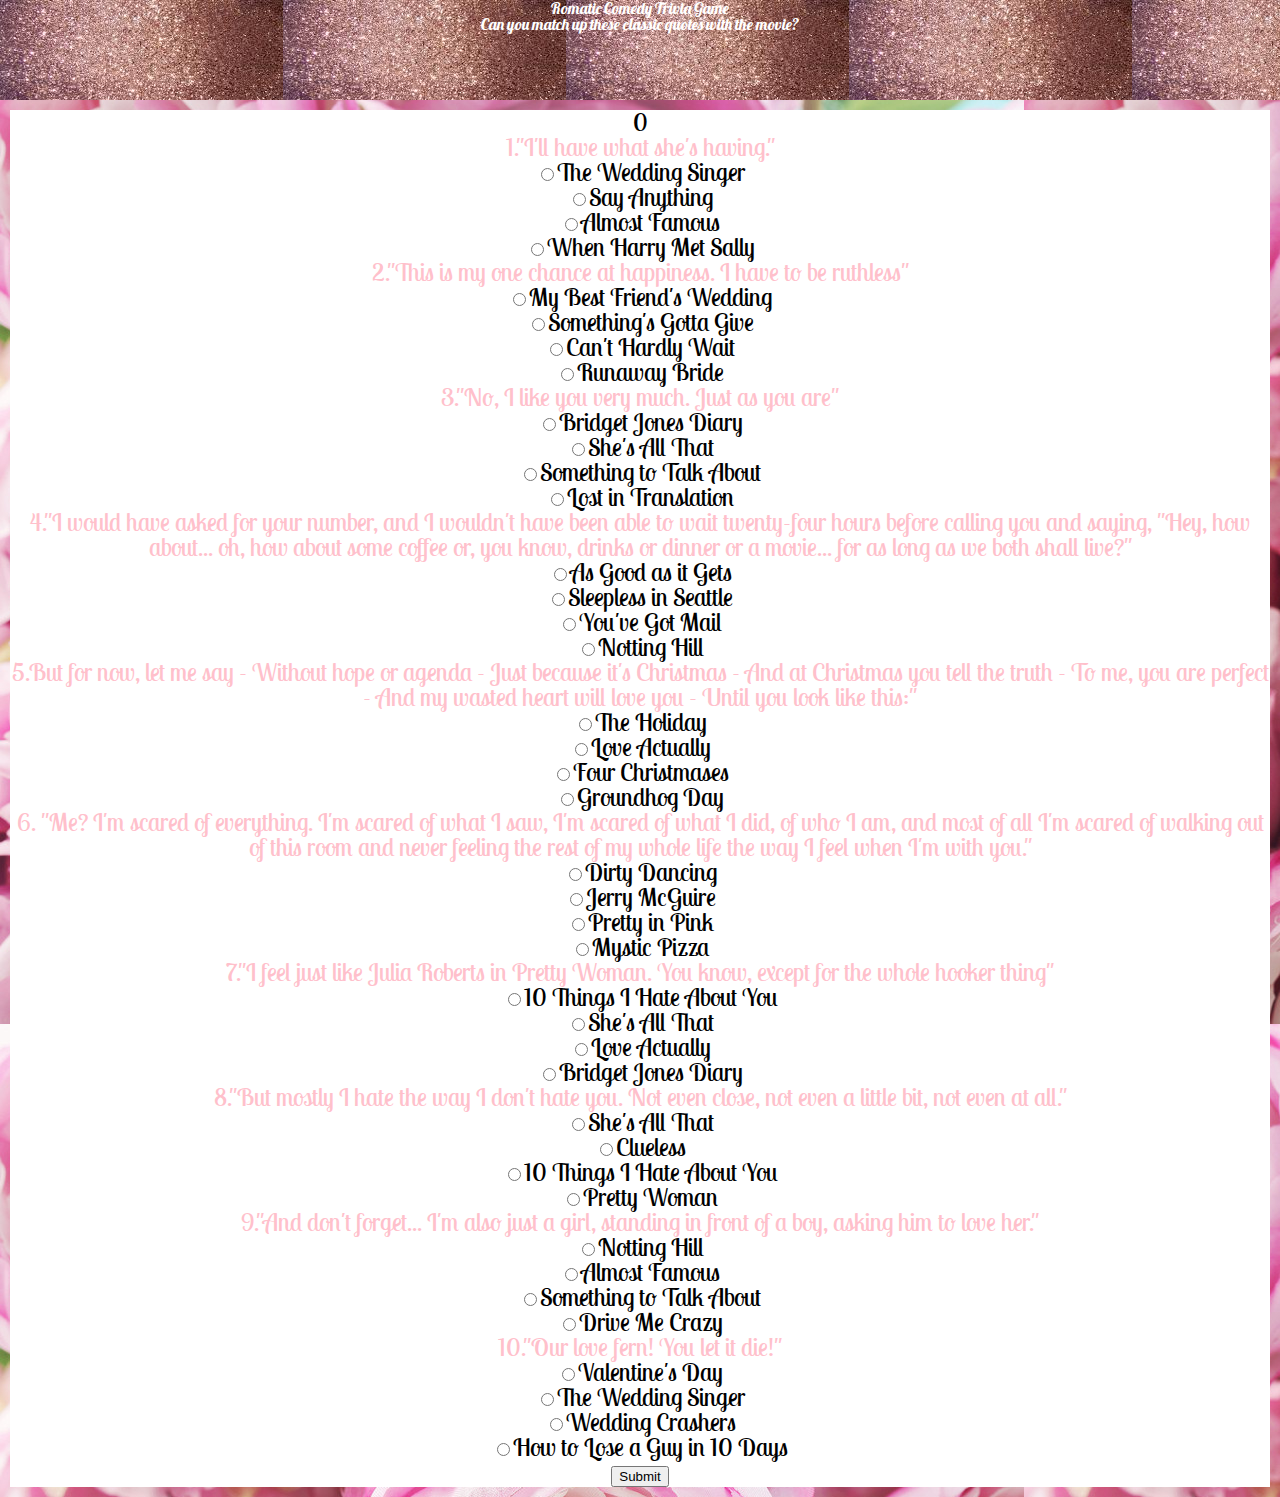
<file: index.html>
<!DOCTYPE html>
<html lang="en">
<head>
    <meta charset="UTF-8">
    <title>RomCom Trivia Game</title>
    
   <!--Style sheets-->
    <link rel="stylesheet" type="text/css" href="assets/css/reset.css">
    <link rel="stylesheet" type="text/css" href="assets/css/style.css">


    <!-- Bootstrap File -->
    <link rel="stylesheet" href="https://maxcdn.bootstrapcdn.com/bootstrap/3.3.6/css/bootstrap.min.css" integrity="sha384-1q8mTJOASx8j1Au+a5WDVnPi2lkFfwwEAa8hDDdjZlpLegxhjVME1fgjWPGmkzs7" crossorigin="anonymous">  

    <!-- Fonts -->
  <link href='https://fonts.googleapis.com/css?family=Lobster|Poiret+One|Lobster+Two' rel='stylesheet' type='text/css'> 
  <!-- Jquery -->



</head>

<div class="page-header">

  <h1>Romatic Comedy Trivia Game</h1><h2>Can you match up these classic quotes with the movie?</h2>
</div>
<body>

<div id="main-container" class="container">
<section class="main-section">


<div id="status">0</div>

<p class="question">1."I'll have what she's having."</p>        

<ul class="answers">            
<input type="radio" name="q1" value="a" id="q1a"><label for="q1a">The Wedding Singer</label><br/>          
<input type="radio" name="q1" value="b" id="q1b"><label for="q1b">Say Anything</label><br/>            
<input type="radio" name="q1" value="c" id="q1c"><label for="q1c">Almost Famous</label><br/>            
<input type="radio" name="q1" value="d" id="q1d"><label for="q1d">When Harry Met Sally</label><br/>       
</ul>        


<p class="question">2."This is my one chance at happiness. I have to be ruthless"</p>        

<ul class="answers">            
<input type="radio" name="q2" value="a" id="q2a"><label for="q2a">My Best Friend's Wedding</label><br/>           
<input type="radio" name="q2" value="b" id="q2b"><label for="q2b">Something's Gotta Give</label><br/>            
<input type="radio" name="q2" value="c" id="q2c"><label for="q2c">Can't Hardly Wait</label><br/>           
<input type="radio" name="q2" value="d" id="q2d"><label for="q2d">Runaway Bride</label><br/>       
</ul>        

<p class="question">3."No, I like you very much. Just as you are"</p>        

<ul class="answers">            
<input type="radio" name="q3" value="a" id="q3a"><label for="q3a">Bridget Jones Diary</label><br/>            
<input type="radio" name="q3" value="b" id="q3b"><label for="q3b">She's All That</label><br/>            
<input type="radio" name="q3" value="c" id="q3c"><label for="q3c">Something to Talk About</label><br/>           
<input type="radio" name="q3" value="d" id="q3d"><label for="q3d">Lost in Translation</label><br/>       
</ul>        

<p class="question">4."I would have asked for your number, and I wouldn't have been able to wait twenty-four hours before calling you and saying, "Hey, how about... oh, how about some coffee or, you know, drinks or dinner or a movie... for as long as we both shall live?"</p>        

<ul class="answers">           
<input type="radio" name="q4" value="a" id="q4a"><label for="q4a">As Good as it Gets</label><br/>            
<input type="radio" name="q4" value="b" id="q4b"><label for="q4b">Sleepless in Seattle</label><br/>            
<input type="radio" name="q4" value="c" id="q4c"><label for="q4c">You've Got Mail</label><br/>            
<input type="radio" name="q4" value="d" id="q4d"><label for="q4d">Notting Hill</label><br/>        
</ul>        

<p class="question">5.But for now, let me say - Without hope or agenda - Just because it's Christmas - And at Christmas you tell the truth - To me, you are perfect - And my wasted heart will love you - Until you look like this:"</p>        

<ul class="answers">            
<input type="radio" name="q5" value="a" id="q5a"><label for="q5a">The Holiday</label><br/>            
<input type="radio" name="q5" value="b" id="q5b"><label for="q5b">Love Actually</label><br/>            
<input type="radio" name="q5" value="c" id="q5c"><label for="q5c">Four Christmases</label><br/>           
<input type="radio" name="q5" value="d" id="q5d"><label for="q5d">Groundhog Day</label><br/>        
</ul>        

<p class="question">6. "Me? I'm scared of everything. I'm scared of what I saw, I'm scared of what I did, of who I am, and most of all I'm scared of walking out of this room and never feeling the rest of my whole life the way I feel when I'm with you."</p>        

<ul class="answers">            
<input type="radio" name="q6" value="a" id="q6a"><label for="q6a">Dirty Dancing</label><br/>            
<input type="radio" name="q6" value="b" id="q6b"><label for="q6b">Jerry McGuire</label><br/>            
<input type="radio" name="q6" value="c" id="q6c"><label for="q6c">Pretty in Pink</label><br/>            
<input type="radio" name="q6" value="d" id="q6d"><label for="q6d">Mystic Pizza</label><br/>        
</ul>       

<p class="question">7."I feel just like Julia Roberts in Pretty Woman. You know, except for the whole hooker thing"</p>        

<ul class="answers">            
<input type="radio" name="q7" value="a" id="q7a"><label for="q7a">10 Things I Hate About You</label><br/>            
<input type="radio" name="q7" value="b" id="q7b"><label for="q7b">She's All That</label><br/>            
<input type="radio" name="q7" value="c" id="q7c"><label for="q7c">Love Actually</label><br/>            
<input type="radio" name="q7" value="d" id="q7d"><label for="q7d">Bridget Jones Diary</label><br/>        
</ul>        

<p class="question">8."But mostly I hate the way I don't hate you. Not even close, not even a little bit, not even at all."</p>        

<ul class="answers">            
<input type="radio" name="q8" value="a" id="q8a"><label for="q8a">She's All That</label><br/>            
<input type="radio" name="q8" value="b" id="q8b"><label for="q8b">Clueless</label><br/>            
<input type="radio" name="q8" value="c" id="q8c"><label for="q8c">10 Things I Hate About You</label><br/>            
<input type="radio" name="q8" value="d" id="q8d"><label for="q8d">Pretty Woman</label><br/>       
</ul>        

<p class="question">9."And don't forget... I'm also just a girl, standing in front of a boy, asking him to love her."</p>        

<ul class="answers">            
<input type="radio" name="q9" value="a" id="q9a"><label for="q9a">Notting Hill</label><br/>            
<input type="radio" name="q9" value="b" id="q9b"><label for="q9b">Almost Famous</label><br/>            
<input type="radio" name="q9" value="c" id="q9c"><label for="q9c">Something to Talk About</label><br/>            
<input type="radio" name="q9" value="d" id="q9d"><label for="q9d">Drive Me Crazy</label><br/>        
</ul>        

<p class="question">10."Our love fern! You let it die!"</p>        

<ul class="answers">           
<input type="radio" name="q10" value="a" id="q10a"><label for="q10a">Valentine's Day</label><br/>            
<input type="radio" name="q10" value="b" id="q10b"><label for="q10b">The Wedding Singer</label><br/>            
<input type="radio" name="q10" value="c" id="q10c"><label for="q10c">Wedding Crashers</label><br/>            
<input type="radio" name="q10" value="d" id="q10d"><label for="q10d">How to Lose a Guy in 10 Days</label><br/>        
</ul>        



<p>
<a href="score.html">
<input type="submit" name="btnSubmit" id="btnSubmit" value="Submit"></a>
</p>

</section>
<!--used this when receiving null error for 154 and 155 
</div>
<div id="results">
  <h2>Your score</h2>
<ul class="results">
<li id="correct">0</li>
<li id="incorrect">0</li>
</ul>
</div>-->
</section>
</div>

  <!--Javascript-->

  <script type="text/javascript" src="assets/javascript/jquery-1.3.2.mn.js"></script> 
<script type="text/javascript" src="assets/javascript/app.js"></script>


</body>


</html>
</file>
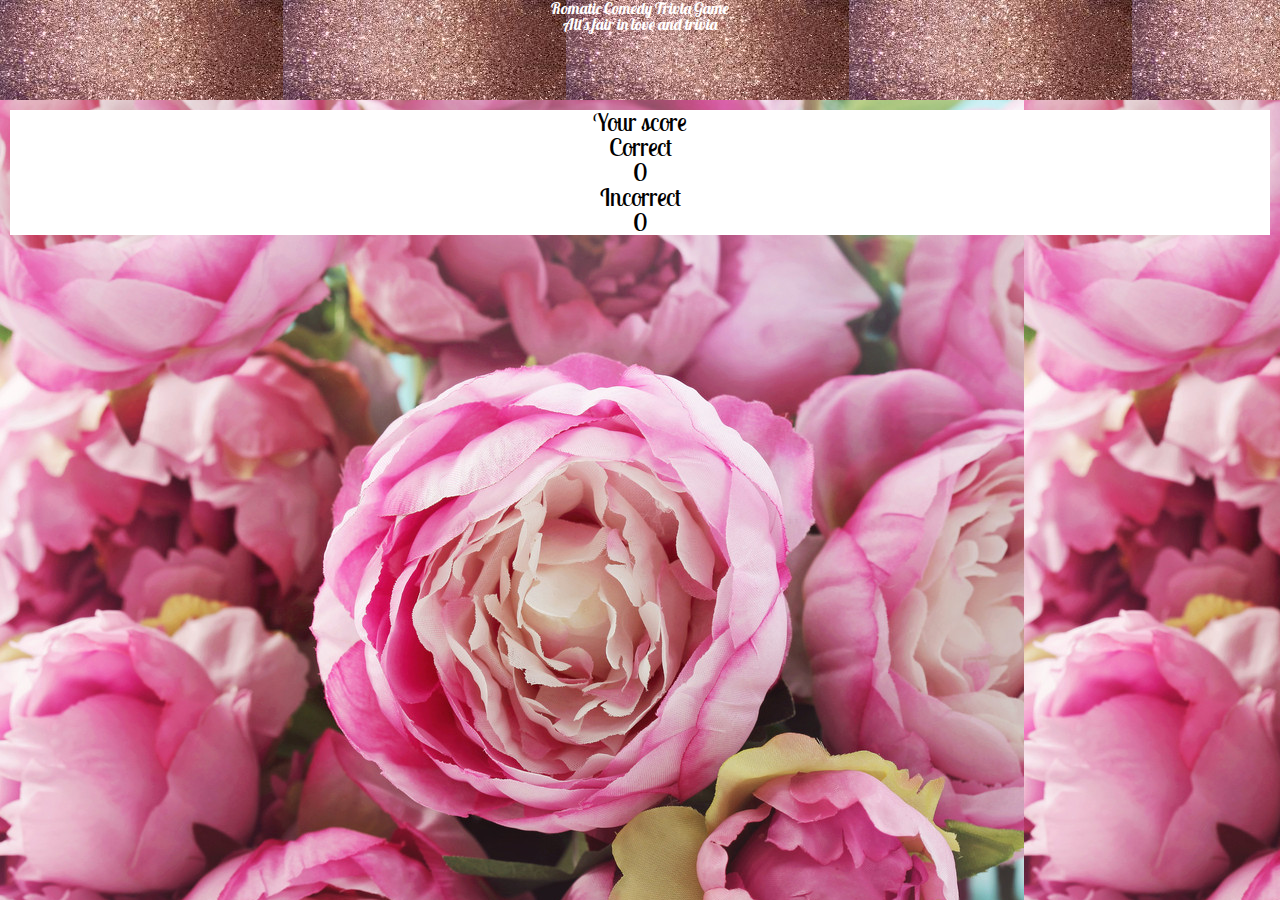
<file: score.html>
<!DOCTYPE html>
<html lang="en">
<head>
    <meta charset="UTF-8">
    <title>RomCom Trivia Game</title>
   
   <!--Style sheets-->
    <link rel="stylesheet" type="text/css" href="assets/css/reset.css">
    <link rel="stylesheet" type="text/css" href="assets/css/style.css">


    <!-- Bootstrap File -->
    <link rel="stylesheet" href="https://maxcdn.bootstrapcdn.com/bootstrap/3.3.6/css/bootstrap.min.css" integrity="sha384-1q8mTJOASx8j1Au+a5WDVnPi2lkFfwwEAa8hDDdjZlpLegxhjVME1fgjWPGmkzs7" crossorigin="anonymous">  

    <!-- Fonts -->
  <link href='https://fonts.googleapis.com/css?family=Lobster|Poiret+One|Lobster+Two' rel='stylesheet' type='text/css'> 


</head>
<div class="page-header">

  <h1>Romatic Comedy Trivia Game</h1><h2>All's fair in love and trivia</h2>
</div>
<body>

<div id="main-container" class="container">
<section class="main-section">

<!-- Where results show-->
<div id="results">
	<h2>Your score</h2>
<ul class="results">
<li id="correct"><h2>Correct</h2>0</li>
<li id="incorrect"><h2>Incorrect</h2>0</li>
</ul>
</div>
</section>
</div>
    <!--Javascript-->

  <script type="text/javascript" src="assets/javascript/jquery-1.3.2.mn.js"></script> 
<script type="text/javascript" src="assets/javascript/app.js"></script>
</body>


</html>
</file>
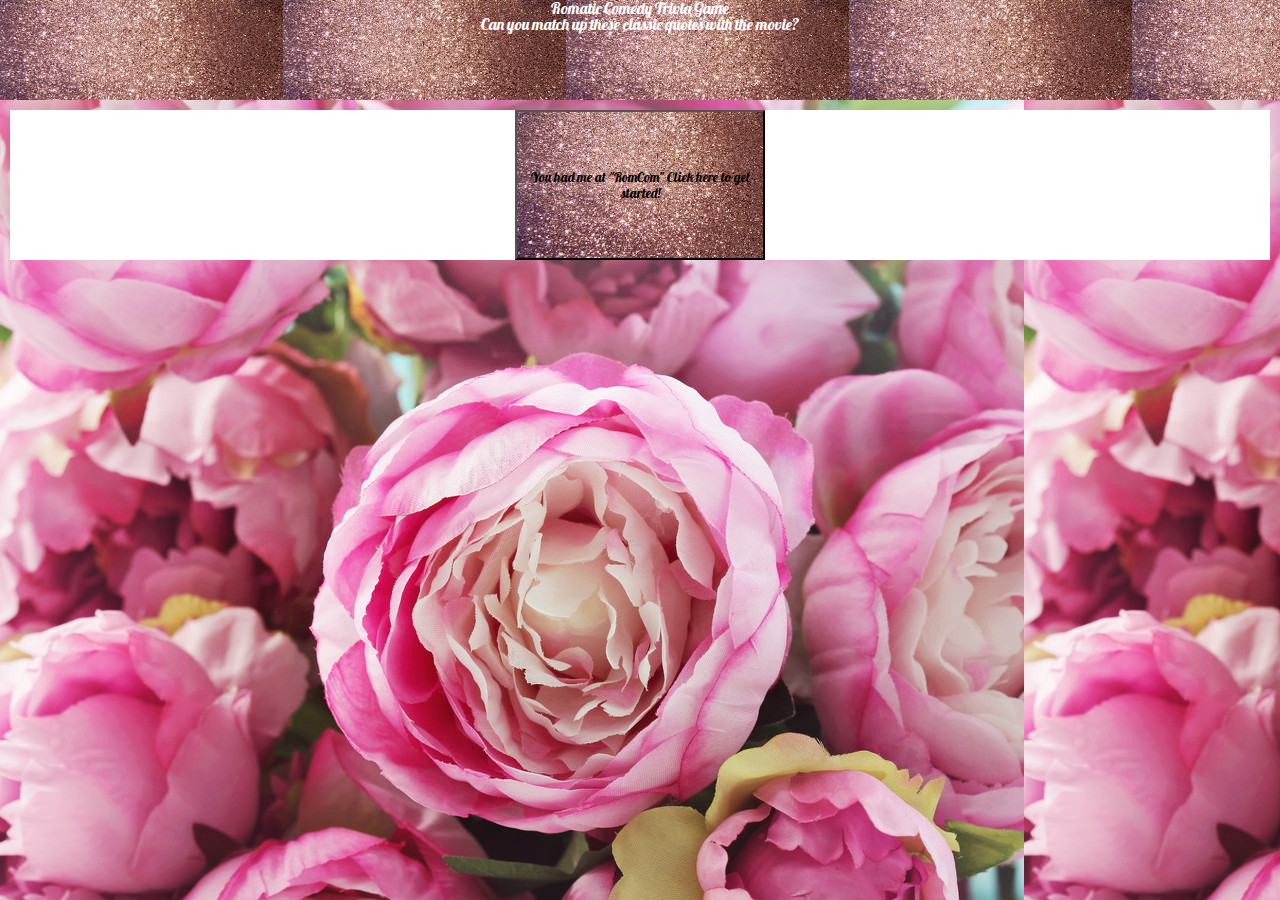
<file: start.html>
<!DOCTYPE html>
<html lang="en">
<head>
    <meta charset="UTF-8">
    <title>RomCom Trivia Game</title>
    <!--jQuery-->
   <script src="https://code.jquery.com/jquery-2.2.3.js" integrity="sha256-laXWtGydpwqJ8JA+X9x2miwmaiKhn8tVmOVEigRNtP4=" crossorigin="anonymous"></script>    
   <!--Style sheets-->
    <link rel="stylesheet" type="text/css" href="assets/css/reset.css">
    <link rel="stylesheet" type="text/css" href="assets/css/style.css">


    <!-- Bootstrap File -->
    <link rel="stylesheet" href="https://maxcdn.bootstrapcdn.com/bootstrap/3.3.6/css/bootstrap.min.css" integrity="sha384-1q8mTJOASx8j1Au+a5WDVnPi2lkFfwwEAa8hDDdjZlpLegxhjVME1fgjWPGmkzs7" crossorigin="anonymous">  

    <!-- Fonts -->
  <link href='https://fonts.googleapis.com/css?family=Lobster|Poiret+One|Lobster+Two' rel='stylesheet' type='text/css'> 


</head>
<div class="page-header">

  <h1>Romatic Comedy Trivia Game</h1><large>Can you match up these classic quotes with the movie?</large>
</div>
<body>


<section class="main-section">
<a href="index.html"> <button type="button">You had me at "RomCom"<span class="glyphicon glyphicon-heart" aria-hidden="true"></span> Click here to get started!</button></a>
</section>


 <!--Javascript-->
<script type="text/javascript" src="assets/javascript/app.js"</script>
</body>


</html>
</file>
<file: assets/css/style.css>
.page-header{
font-family: 'Lobster', cursive;
text-align: center;
background-image: url("../images/glitter.jpg");
height:100px;
color: white;
margin-top:0;
}

button{
	background-image: url("../images/glitter.jpg");
	height: 150px;
	width: 250px;
	font-family: 'Lobster', cursive;
	float:center;
	text-decoration:none;
}


body{
background-image:url("../images/peonie2.jpg");
}

.main-section{
	margin:10px;
	background-color: white;
	text-align: center;
	font-family: 'Lobster Two', cursive;
	font-size: 25px;
}
p{
	color:pink;
}


.answers{
background-color: white;
}
</file>
